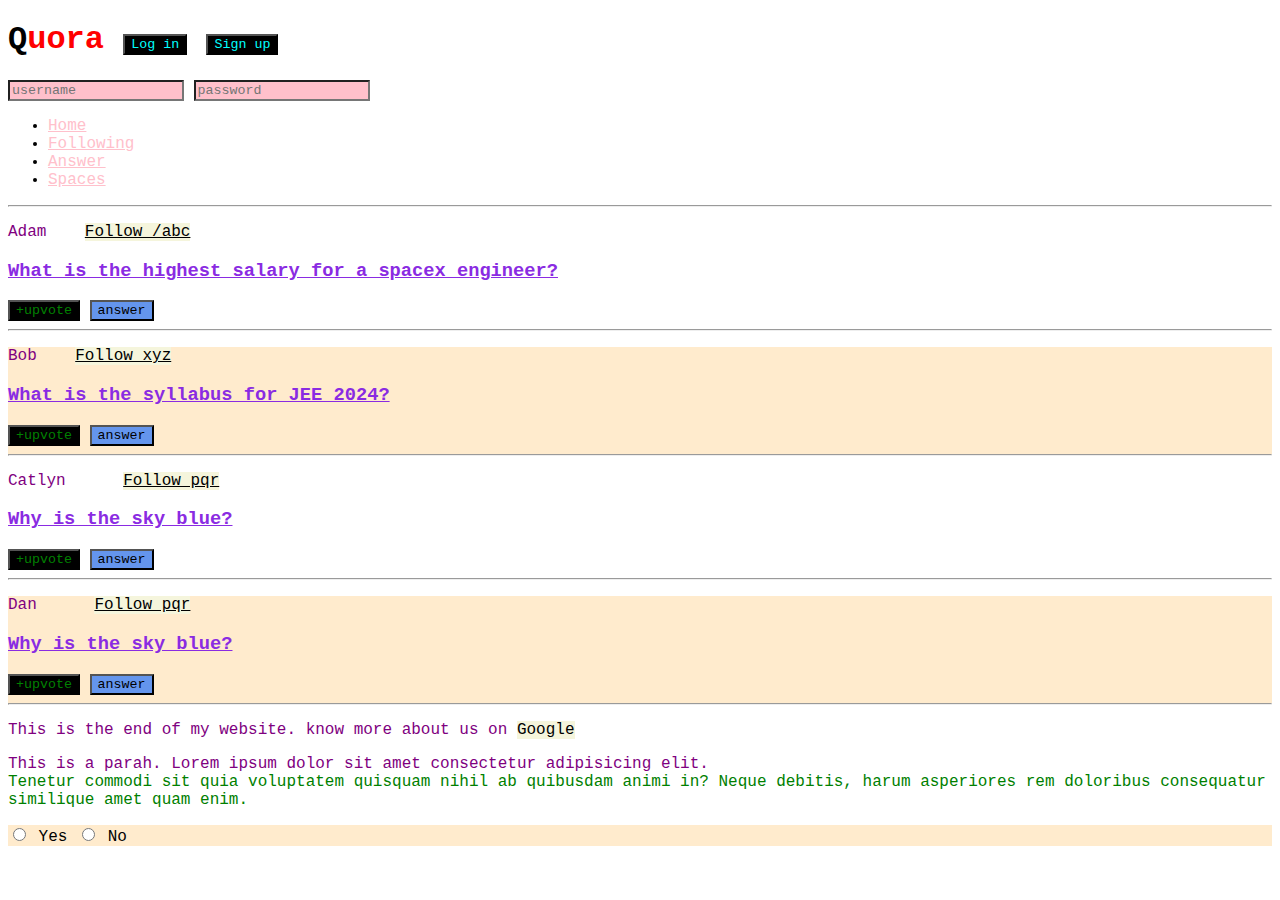
<file: index.html>
<!DOCTYPE html>
<html lang="en">
  <head>
    <meta charset="UTF-8" />
    <meta http-equiv="X-UA-Compatible" content="IE=edge" />
    <meta name="viewport" content="width=device-width, initial-scale=1.0" />
    <title>CSS Chapter2</title>
    <link rel="stylesheet" href="index.css"/>
  </head>
  <body>
    <header>
        <h1>Quora 
            <button id="login">Log in</button>
            <button id="signup">Sign up</button>
        </h1>
        <div>
            <input type="text" placeholder="username">
            <input type="password" placeholder="password">
        </div>
        <nav>
            <ul>
                <li><a href="/home">Home</a></li>
                <li><a href="/following">Following</a></li>
                <li><a href="/answer">Answer</a></li>
                <li><a href="/spaces">Spaces</a></li>
            </ul>
        </nav>
        <hr>
    </header>
    <main>
        <div>
        <p class="post">
        Adam &nbsp;&nbsp;
        <a class="follow" href="/adam">Follow /abc</a></span>
        </p>
        <h3>What is the highest salary for a spacex engineer?</h3>
        <span>
            <button class="upvote">+upvote</button>
            <button>answer</button>
        </span>
        <hr />
       </div>

        <div>
            <p class="post">
        Bob &nbsp;&nbsp;
        <a class="follow" href="/bob">Follow xyz</a>
        </p>
        <h3>What is the syllabus for JEE 2024?</h3>
        <span>
            <button class="upvote">+upvote</button>
            <button>answer</button>
        </span>
        <hr />
        </div>

        <div>
        <p class="post">
        Catlyn &nbsp;&nbsp;&nbsp;&nbsp;
        <a class="follow" href="/catlyn">Follow pqr</a>
        </p>
        <h3>Why is the sky blue?</h3>
        <span>
            <button class="upvote">+upvote</button>
            <button>answer</button>
        </span>
        <hr />
        </div>

        <div>
        <p class="post" >
            Dan &nbsp;&nbsp;&nbsp;&nbsp;
            <a class="follow" href="/dan">Follow pqr</a>
            </p>
            <h3>Why is the sky blue?</h3>
            <span>
                <button class="upvote">+upvote</button>
                <button>answer</button>
            </span>
            <hr />
        </div>

            <p class="host"> This is the end of my website. know more about us on <a href="google.com"> Google </a> </p>

    </main>
    <div id="myId">
        <p>
            This is a parah. Lorem ipsum dolor sit amet consectetur adipisicing elit. <br>
            Tenetur commodi sit quia voluptatem quisquam nihil ab quibusdam animi in? Neque debitis, 
            harum asperiores rem doloribus consequatur similique amet quam enim.
        </p>
    </div>

    <div>
        <input type="radio" id="yes" name="agreement">
        <lable for="yes">Yes</lable>
        <input type="radio" id="no" name="agreement">
        <lable for="no">No</lable>
    </div>
  </body>
</html>
</file>
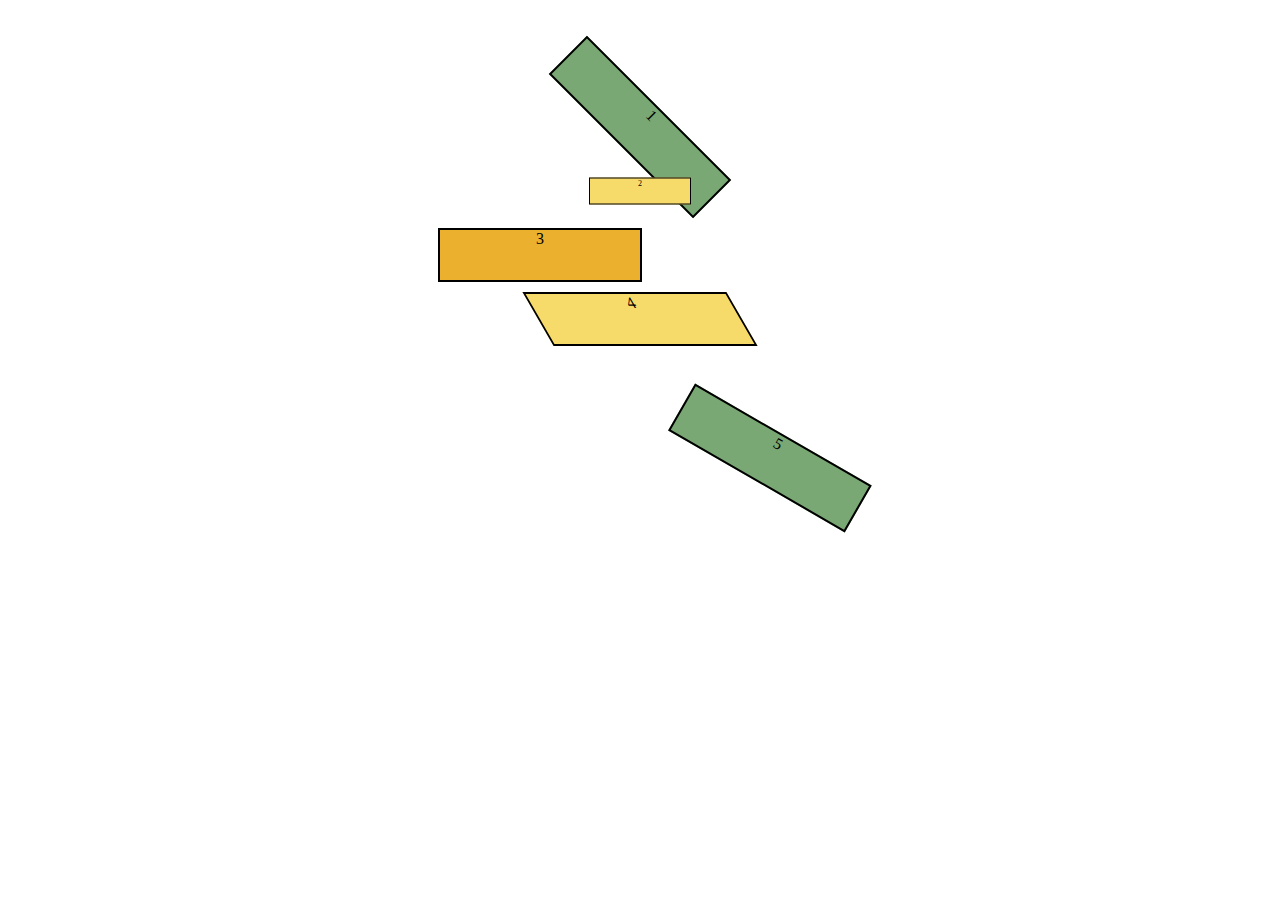
<file: csspart4a.html>
<!DOCTYPE html>
<html lang="en">
<head>
    <meta charset="UTF-8">
    <meta name="viewport" content="width=device-width, initial-scale=1.0">
    <title>Document</title>
    <link rel="stylesheet" href="csspart4a.css"/>
</head>
<body>
    <!-- Transform -->
    <section>
        <div id="one">1</div>
        <div id="two">2</div>
        <div id="three">3</div>
        <div id="four">4</div>
        <div id="five">5</div>
    </section>
    
    
</body>
</html>
</file>
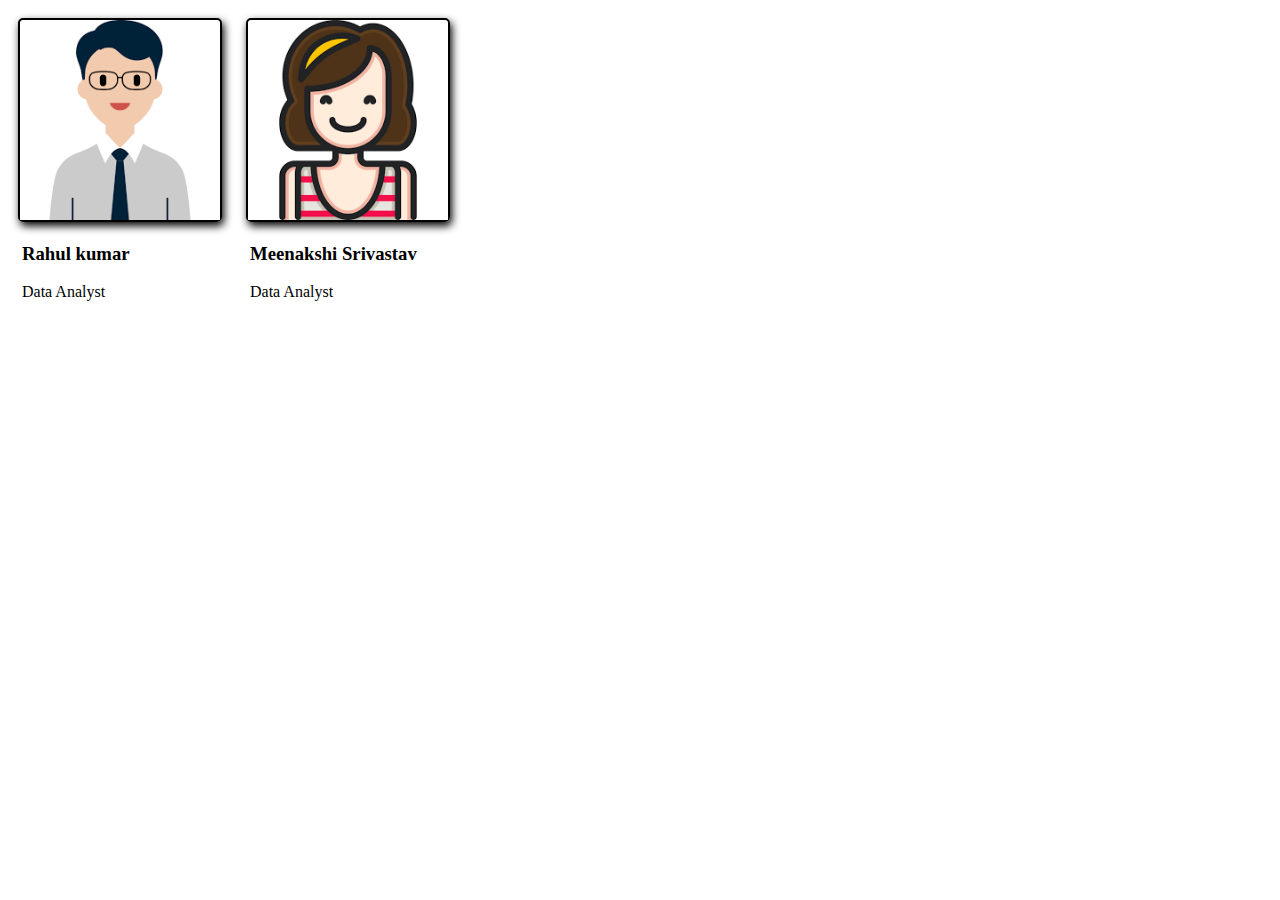
<file: csspart4b.html>
<!DOCTYPE html>
<html lang="en">
<head>
    <meta charset="UTF-8">
    <meta name="viewport" content="width=device-width, initial-scale=1.0">
    <title>Document</title>
    <link rel="stylesheet" href="csspart4b.css"/>
</head>
<body>
    <!--<div>Box</div>
    <div id="ABC"></div>

    <hr/>
    <br>-->
<!-- Card hover effect-->
    <div class="card">
        <img src="men.png" alt="men"/>
        <div class="desc">
            <h3> Rahul kumar </h3>
            <p> Data Analyst</p>
        </div>
    </div>

    <div class="card">
        <img src="women.png" alt="women"/>
        <div class="desc">
            <h3> Meenakshi Srivastav </h3>
            <p> Data Analyst</p>
        </div>
    </div>
    
</body>
</html>
</file>
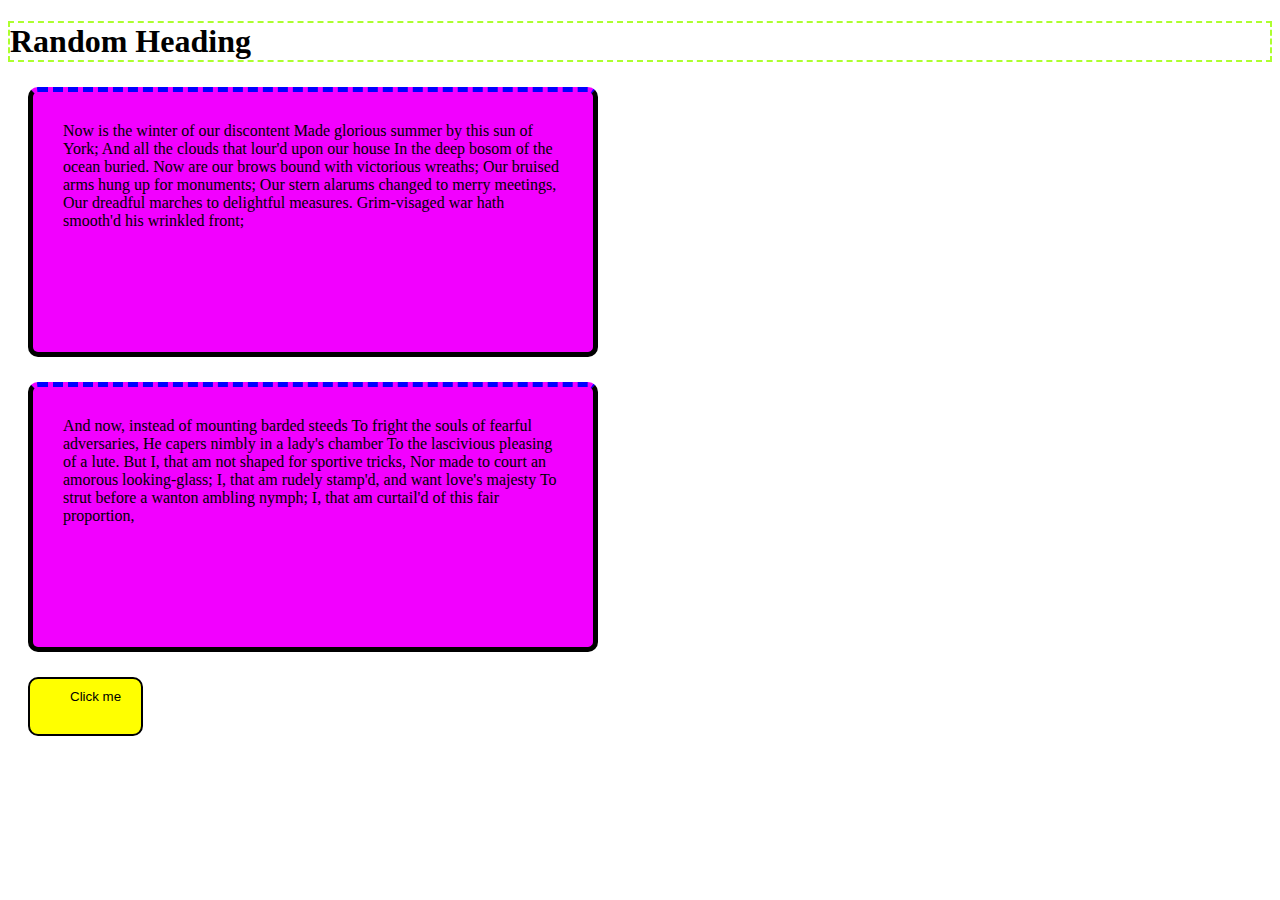
<file: index (1).html>
<!DOCTYPE html>
<html lang="en">
  <head>
    <meta charset="UTF-8" />
    <meta http-equiv="X-UA-Compatible" content="IE=edge" />
    <meta name="viewport" content="width=device-width, initial-scale=1.0" />
    <title>CSS</title>
    <link rel="stylesheet" href="index(1).css" />
  </head>
  <body>
    <h1>Random Heading</h1>
    <div>
      Now is the winter of our discontent Made glorious summer by this sun of
      York; And all the clouds that lour'd upon our house In the deep bosom of
      the ocean buried. Now are our brows bound with victorious wreaths; Our
      bruised arms hung up for monuments; Our stern alarums changed to merry
      meetings, Our dreadful marches to delightful measures. Grim-visaged war
      hath smooth'd his wrinkled front;
    </div>
    <div>
      And now, instead of mounting barded steeds To fright the souls of fearful
      adversaries, He capers nimbly in a lady's chamber To the lascivious
      pleasing of a lute. But I, that am not shaped for sportive tricks, Nor
      made to court an amorous looking-glass; I, that am rudely stamp'd, and
      want love's majesty To strut before a wanton ambling nymph; I, that am
      curtail'd of this fair proportion,
    </div>
    <button>Click me</button>
  </body>
</html>
</file>
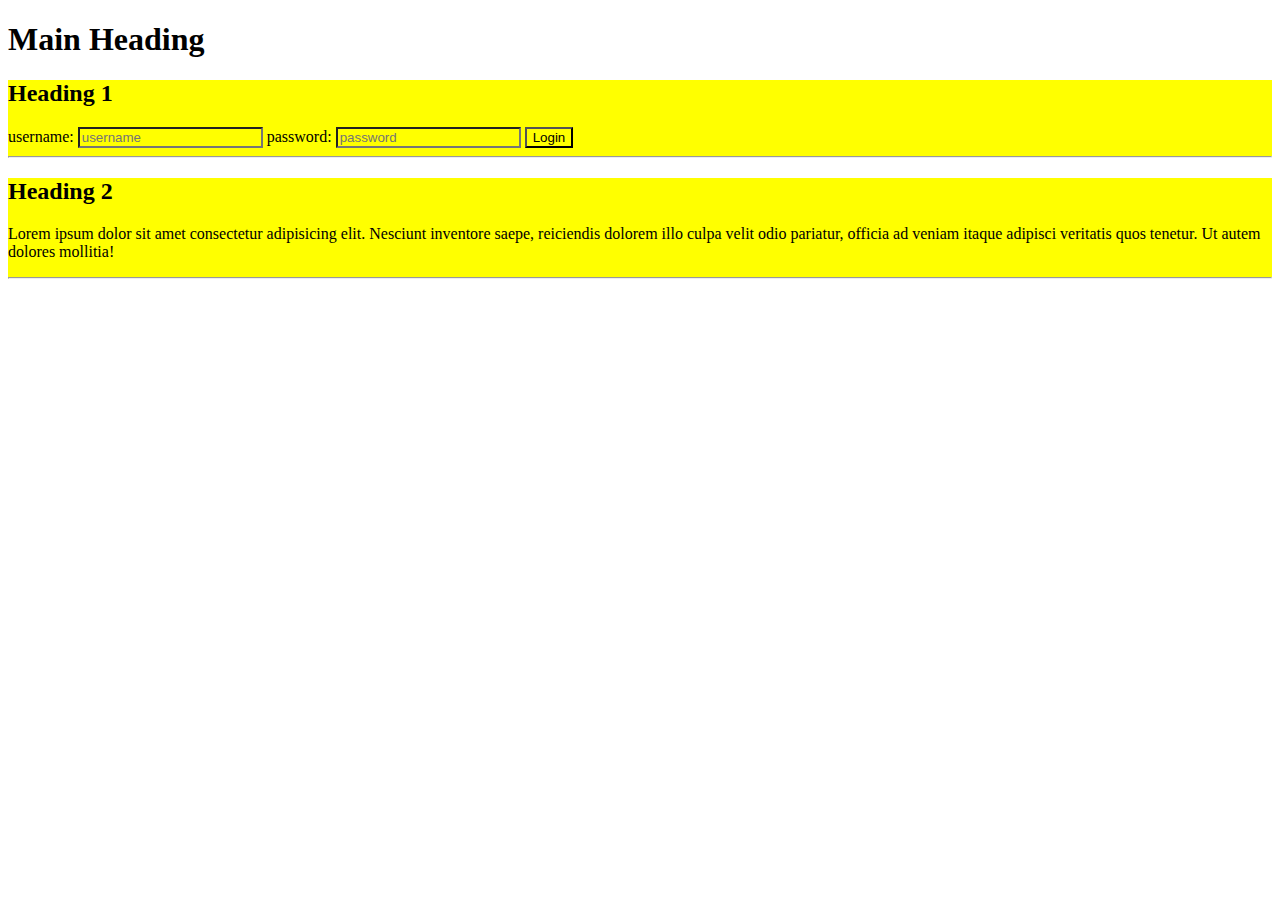
<file: inheritance_demo.html>
<!DOCTYPE html>
<html lang="en">
  <head>
    <meta charset="UTF-8" />
    <meta http-equiv="X-UA-Compatible" content="IE=edge" />
    <meta name="viewport" content="width=device-width, initial-scale=1.0" />
    <title>Inheritance Demo</title>
    <link rel="stylesheet" href="inheritance_demo.css" />
  </head>
  <body>
    <body>
      <h1>Main Heading</h1>
      <div>
        <h2>Heading 1</h2>
        <form>
          <label> username: </label>
          <input type="text" placeholder="username" />
          <label>password: </label>
          <input type="password" placeholder="password" />
          <button>Login</button>
        </form>
        <hr />
      </div>

      <div>
        <h2>Heading 2</h2>
        <p>
          Lorem ipsum dolor sit amet consectetur adipisicing elit. Nesciunt
          inventore saepe, reiciendis dolorem illo culpa velit odio pariatur,
          officia ad veniam itaque adipisci veritatis quos tenetur. Ut autem
          dolores mollitia!
        </p>
        <hr />
      </div>
    </body>
  </body>
</html>
</file>
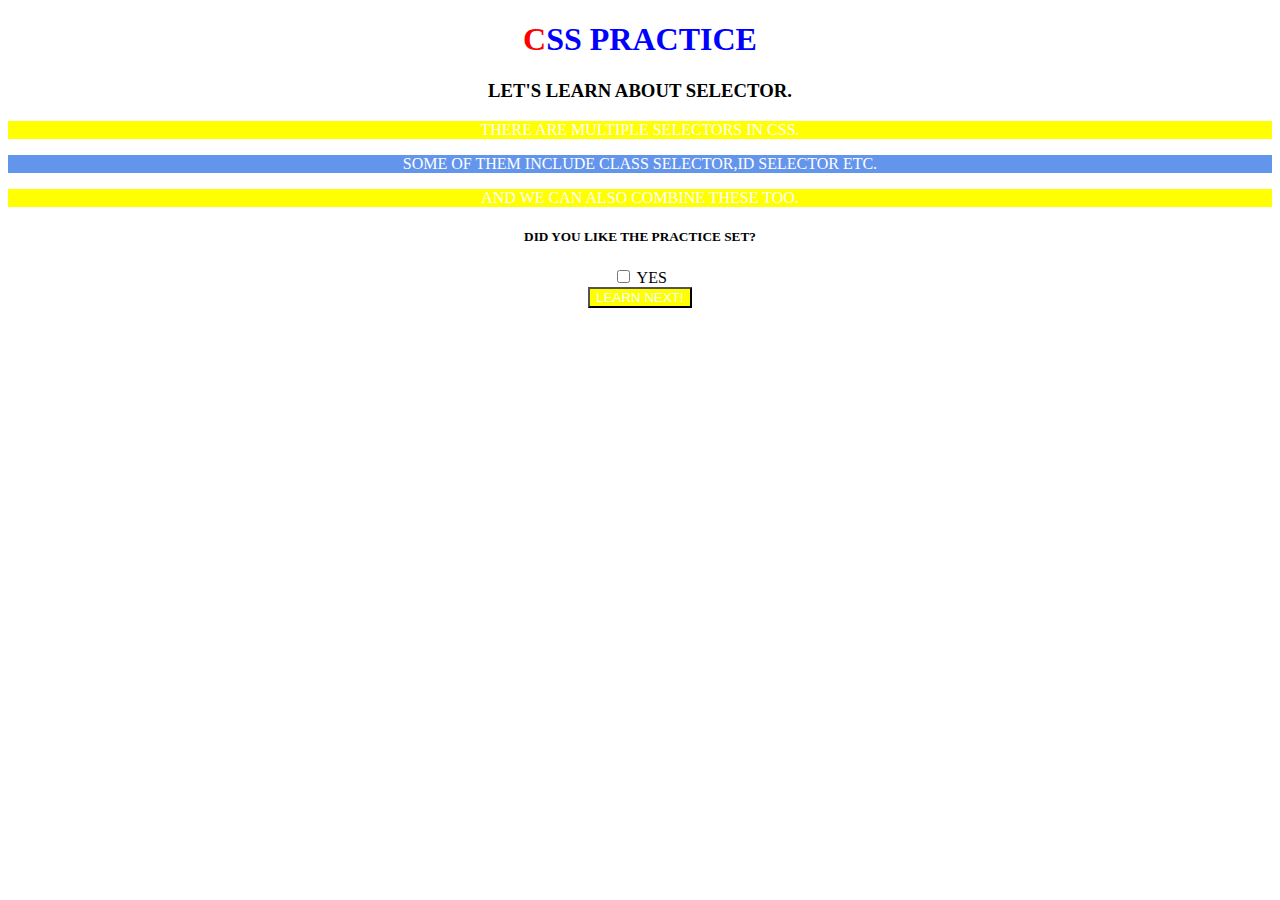
<file: pcset.html>
<!DOCTYPE html>
<html lang="en">
<head> 
    <meta charset="UTF-8"/>
    <meta http-equiv="X-UA-Compatible"content="IE=edge"/>
    <meta name="viewport"content="width=device-width,initial-scale=1.0"/>
    <title>CSS Assignment</title>
    <link rel="stylesheet" href="pcset.css">
</head>
<body>
    <div id="mainTopic">
      <h1> CSS Practice </h1>  
    </div>
    

    <h3>Let's learn about selector.</h3>

    <!--Paragraph1-->
    <p class="paragraph">There are multiple selectors in css.</p>

    <!--Paragraph2-->
    <p class="paragraph">Some of them include class selector,id selector etc.</p>

    <!--Paragraph3-->
    <p class="paragraph">And we can also combine these too.</p>


    <div>

    <h5>Did you like the practice set?</h5>

    <input type="checkbox"id="yes"/>
    <label for="yes">Yes</label>
    <br/>
    <button>Learn next!</button>
  </div>
 </body>
</html
</file>
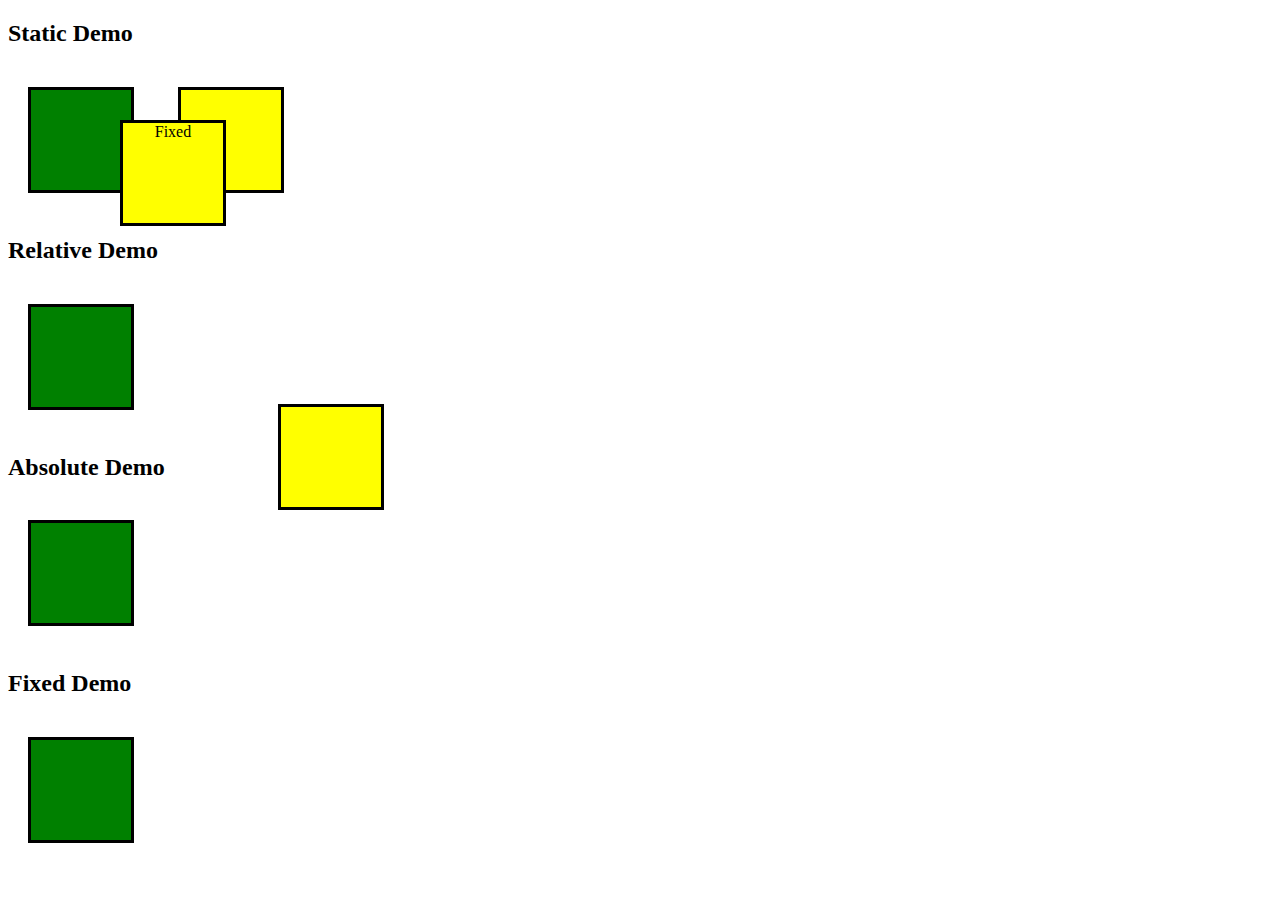
<file: positionproperties.html>
<!DOCTYPE html>
<html lang="en">
<head>
    <meta charset="UTF-8">
    <meta name="viewport" content="width=device-width, initial-scale=1.0">
    <title>Postion Properties</title>
    <link rel="stylesheet" href="positionproperties.css">
</head>
<body>
  <section>
    <h2> Static Demo </h2>
    <div></div>
    <div id="static"></div>
    
  </section>

  <section>
    <h2> Relative Demo </h2>
    <div></div>
    <div id="relative"></div>
  </section>

  <section>
    <h2> Absolute Demo </h2>
    <div></div>
    <div id="absolute">Absolute</div>
  </section>

  <section>
    <h2> Fixed Demo </h2>
    <div></div>
    <div id="fixed"> Fixed </div>
  </section>
</body>
</html>
</file>
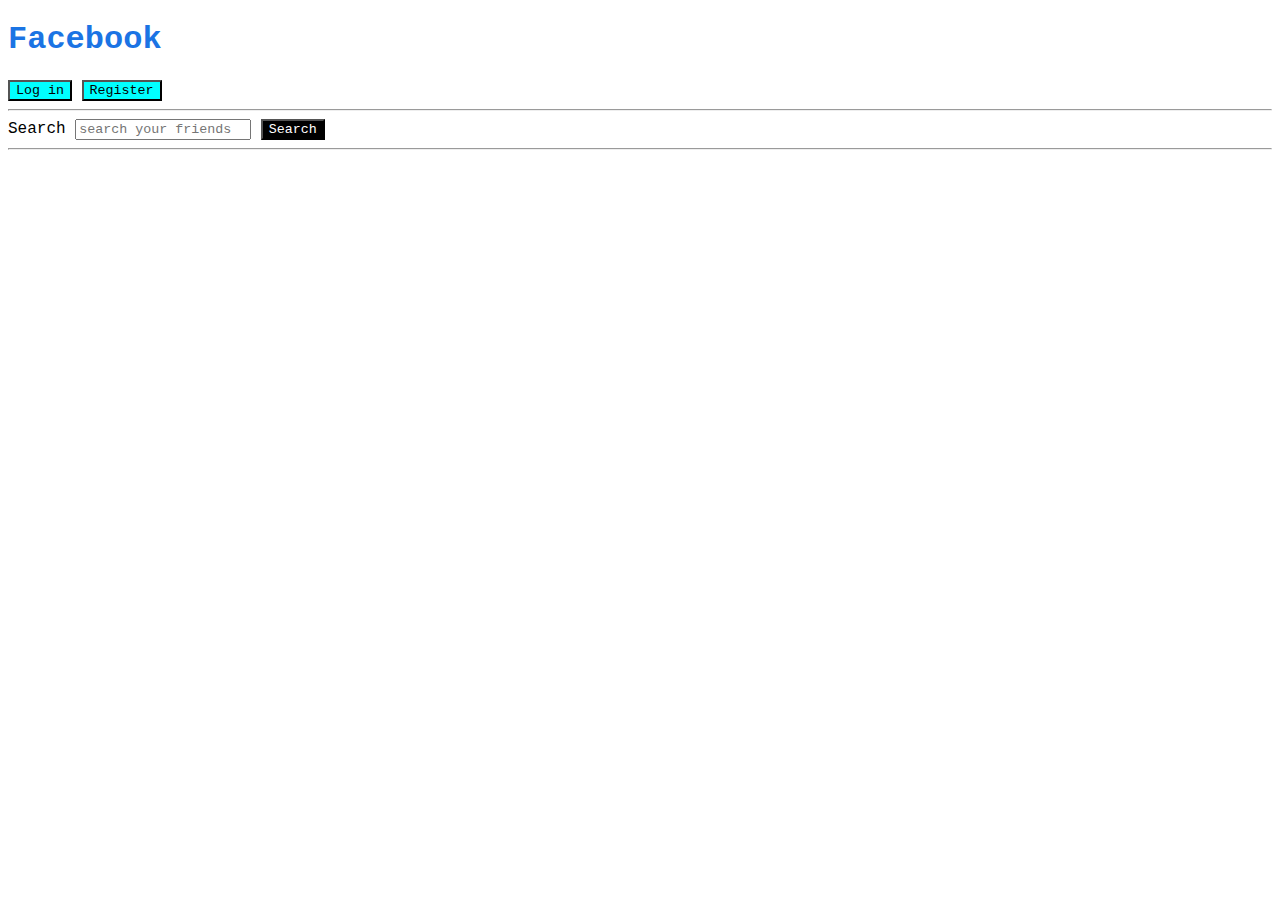
<file: PracticeQs.html>
<!DOCTYPE html>
<html lang="en">
  <head>
    <meta charset="UTF-8" />
    <meta http-equiv="X-UA-Compatible" content="IE=edge" />
    <meta name="viewport" content="width=device-width, initial-scale=1.0" />
    <title>Practice Qs</title>
    <link rel="stylesheet" href="PracticeQs.css"/>
  </head>
  <body>
    <h1>Facebook</h1>
    <button class="userbtn">Log in</button>
    <button class="userbtn">Register</button>
    <hr />
    <label for="search">Search</label>
    <input placeholder="search your friends" id="search" />
    <button id="searchbtn">Search</button>
    <hr/>

    
  </body>
</html>
</file>
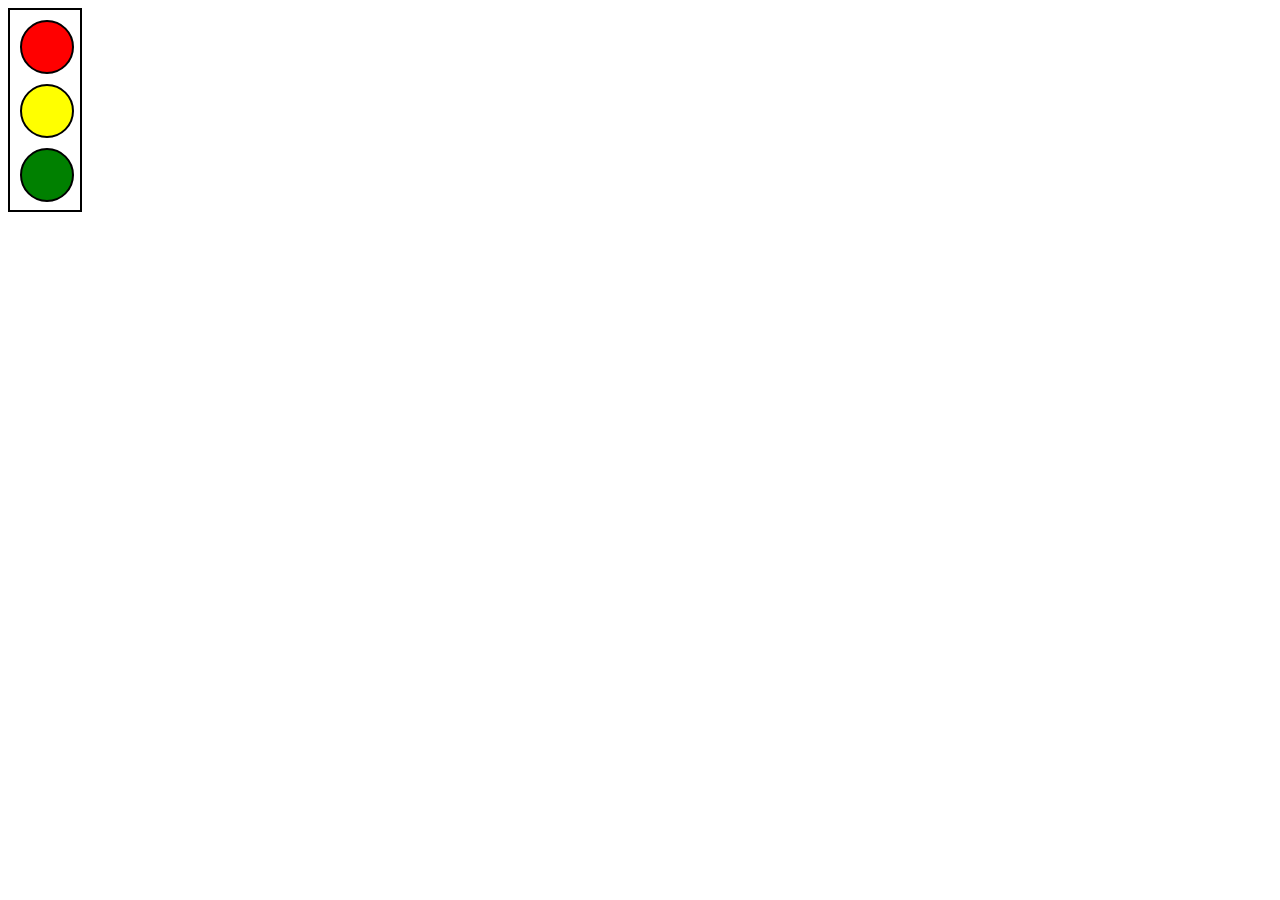
<file: practiceQs1.html>
<!DOCTYPE html>
<html lang="en">
<head>
    <meta charset="UTF-8">
    <meta name="viewport" content="width=device-width, initial-scale=1.0">
    <title>Practice Qs 1</title>
    <link rel="stylesheet" href="practiceQs1.css">
</head>
<body>
    <div id="outer">
        <div class="inner" id="red"></div>
        <div class="inner" id="yellow"></div>
        <div class="inner" id="green"></div>
    </div>


    
    
</body>
</html>
</file>
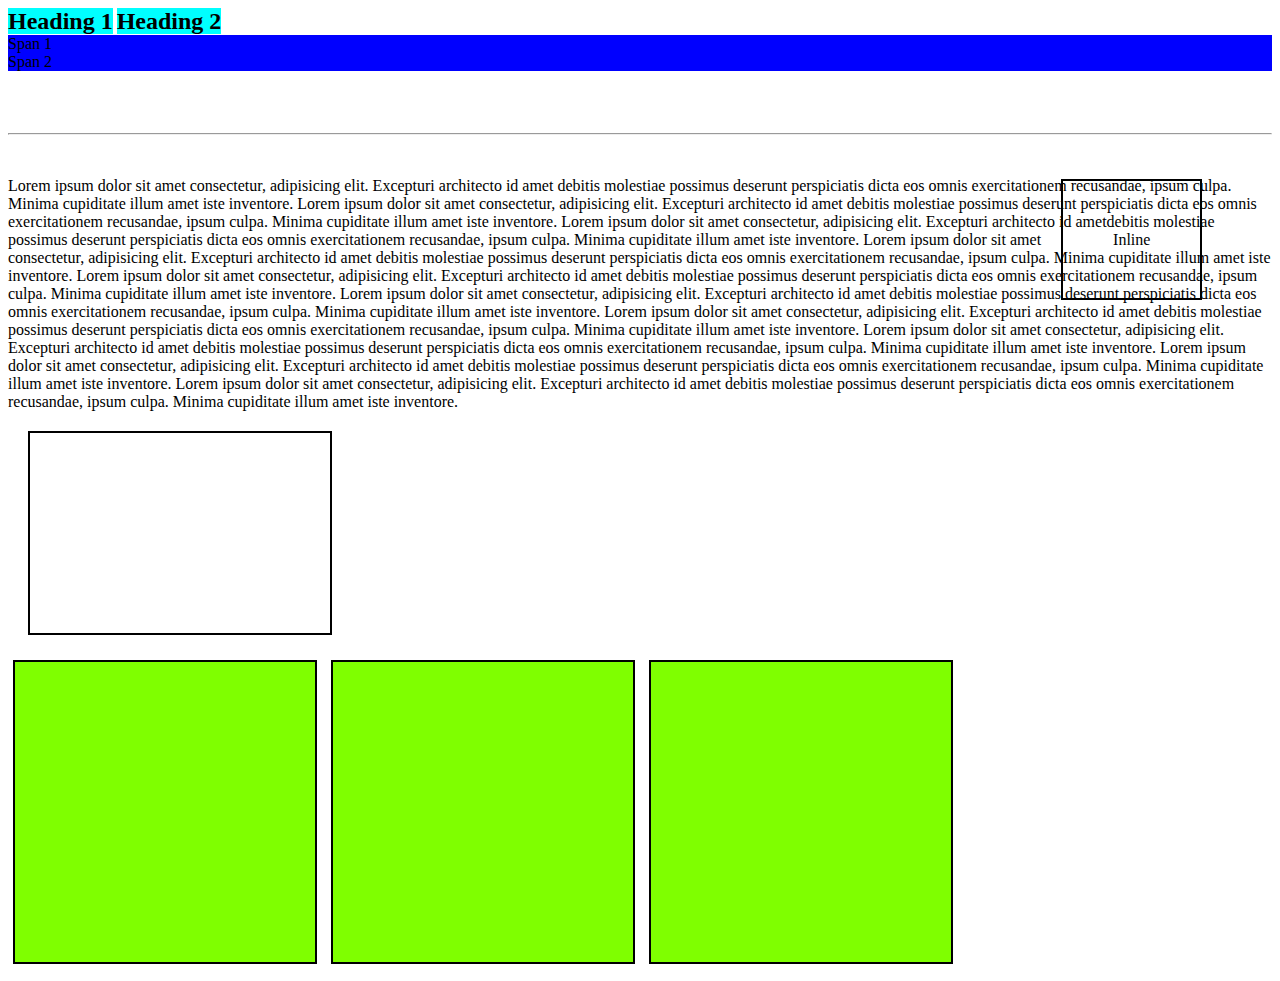
<file: practiceQs2.html>
<!DOCTYPE html>
<html lang="en">
<head>
    <meta charset="UTF-8">
    <meta name="viewport" content="width=device-width, initial-scale=1.0">
    <title>Practice Qs2</title>
    <link rel="stylesheet" href="practiceQs2.css">
</head>
<body>
    <h2> Heading 1</h2>
    <h2> Heading 2</h2>
    <span class="span"> Span 1</span>
    <span class="span"> Span 2</span>
    <br>
    <br>
    <br>
    <hr/>
    <br>

    <p>
        Lorem ipsum dolor sit amet consectetur, adipisicing elit. Excepturi 
        architecto id amet debitis molestiae possimus deserunt perspiciatis 
        dicta eos omnis exercitationem recusandae, ipsum culpa. 
        Minima cupiditate illum amet iste inventore.
        Lorem ipsum dolor sit amet consectetur, adipisicing elit. Excepturi 
        architecto id amet debitis molestiae possimus deserunt perspiciatis 
        dicta eos omnis exercitationem recusandae, ipsum culpa. 
        Minima cupiditate illum amet iste inventore.
        Lorem ipsum dolor sit amet consectetur, adipisicing elit. Excepturi 
        architecto id ametdebitis molestiae possimus deserunt perspiciatis 
        dicta eos omnis exercitationem recusandae, ipsum culpa. 
        Minima cupiditate illum amet iste inventore.
        Lorem ipsum dolor sit amet<span id="inlinespan">Inline</span> consectetur, adipisicing elit. Excepturi 
        architecto id amet debitis molestiae possimus deserunt perspiciatis 
        dicta eos omnis exercitationem recusandae, ipsum culpa. 
        Minima cupiditate illum amet iste inventore.
        Lorem ipsum dolor sit amet consectetur, adipisicing elit. Excepturi 
        architecto id amet debitis molestiae possimus deserunt perspiciatis 
        dicta eos omnis exercitationem recusandae, ipsum culpa. 
        Minima cupiditate illum amet iste inventore.
        Lorem ipsum dolor sit amet consectetur, adipisicing elit. Excepturi 
        architecto id amet debitis molestiae possimus deserunt perspiciatis 
        dicta eos omnis exercitationem recusandae, ipsum culpa. 
        Minima cupiditate illum amet iste inventore.
        Lorem ipsum dolor sit amet consectetur, adipisicing elit. Excepturi 
        architecto id amet debitis molestiae possimus deserunt perspiciatis 
        dicta eos omnis exercitationem recusandae, ipsum culpa. 
        Minima cupiditate illum amet iste inventore.
        Lorem ipsum dolor sit amet consectetur, adipisicing elit. Excepturi 
        architecto id amet debitis molestiae possimus deserunt perspiciatis 
        dicta eos omnis exercitationem recusandae, ipsum culpa. 
        Minima cupiditate illum amet iste inventore.
        Lorem ipsum dolor sit amet consectetur, adipisicing elit. Excepturi 
        architecto id amet debitis molestiae possimus deserunt perspiciatis 
        dicta eos omnis exercitationem recusandae, ipsum culpa. 
        Minima cupiditate illum amet iste inventore.
        Lorem ipsum dolor sit amet consectetur, adipisicing elit. Excepturi 
        architecto id amet debitis molestiae possimus deserunt perspiciatis 
        dicta eos omnis exercitationem recusandae, ipsum culpa. 
        Minima cupiditate illum amet iste inventore.
    </p>    
    <div>
       
    </div>
    <div class="important"></div>
    <div class="important"></div>
    <div class="important"></div>
    <!--Display: none; when we want to vanish any item from the display then we use this */-->
</body>
</html>
</file>
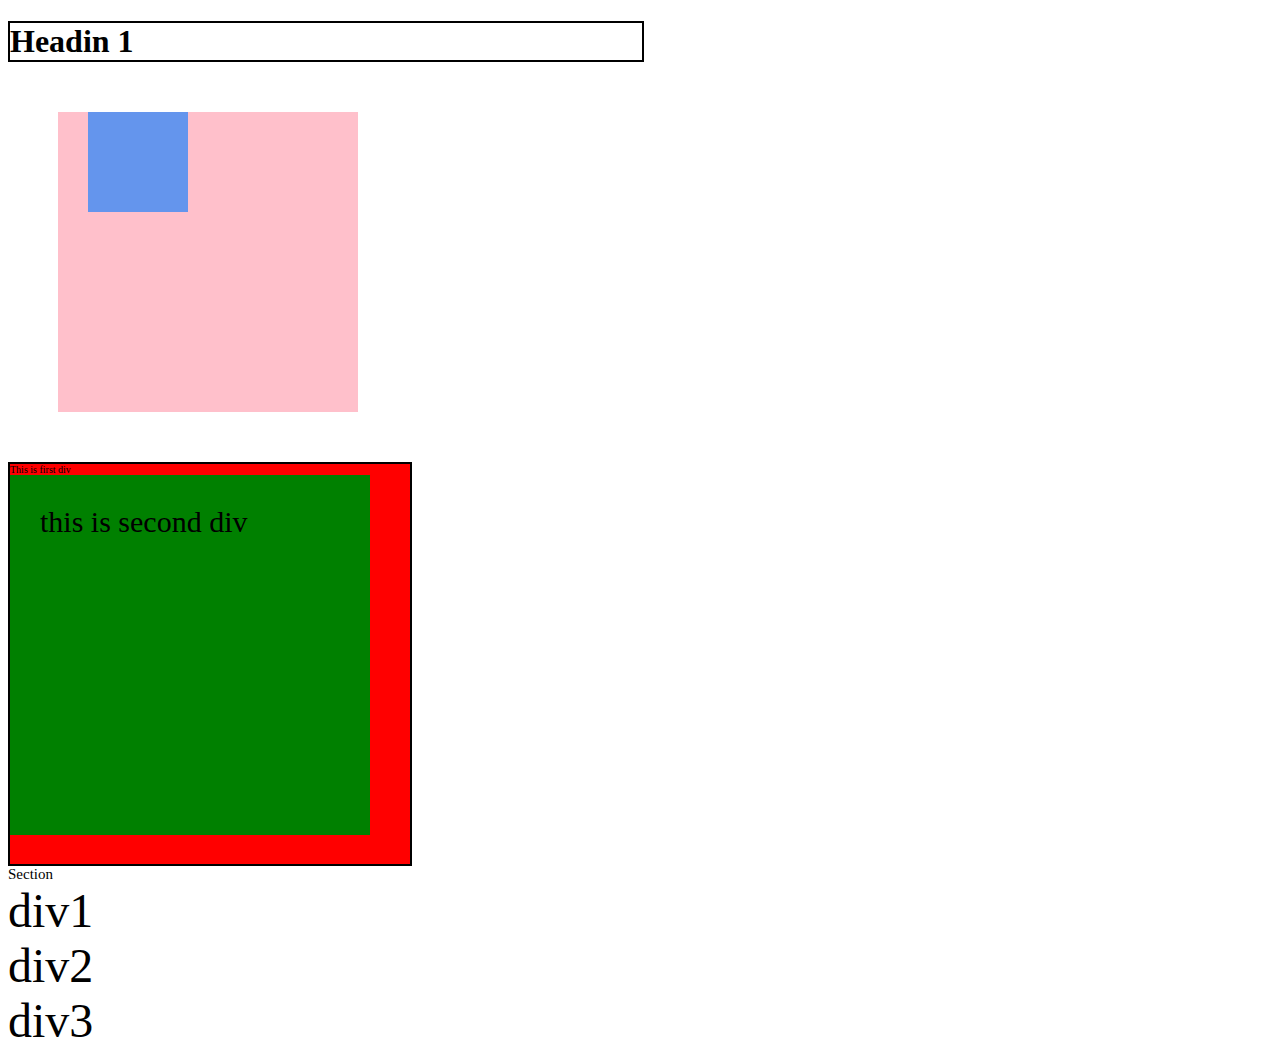
<file: prQs3percentage.html>
<!DOCTYPE html>
<html lang="en">
<head>
    <meta charset="UTF-8">
    <meta name="viewport" content="width=device-width, initial-scale=1.0">
    <title> Relative units percentage </title>
    <link rel="stylesheet" href="prQs3percentage.css"/>
</head>
<body>
    <h1> Headin 1</h1>
    <div id="outer">
        <div id="inner">

        </div>
    </div>

    <div id="unique1"> 
        This is first div 
        <div id="unique2">
            this is second div
        </div>
    </div>
    
    <section>
        Section
        <div class="dives">
            div1
            <div>
               div2
               <div>
                  div3
               </div>
            </div>
        </div>
    </section>
    
</body>
</html>
</file>
<file: index.css>
*{
    font-family: 'Courier New';
}
 

h1{
    color: red;
}

#login{
    color: aqua;
    background-color: black;
}

#signup{
    color: aqua;
    background-color: black;
}

.upvote{
    color: green;
    background-color: black;
}

/* Descendent selector*/
 
p a{
    color: black;
    background-color: beige;
} 


.post a{
    color: black;
    background-color: beige;
} 

nav ul li a{
    color: pink;
}

input {
    color: blue;
}


/*  Ajacent Sibling Combinator  */

p + h3 {
    text-decoration: underline;
    color: blueviolet;
}

.upvote + button {
    background-color: cornflowerblue;
}


/* Chid Combinator  (child parent relation) */

div > input{
    background-color: pink;
}

.host a{
    text-decoration: none;
}

/* Attribute selector */
input[type="text"]{
    color: red;
}

input[type="passward"]{
    color:green;
}


/* #myId  p{
    color: green;
} */
div[id="myId"] p{
    color: green;
}

/* Pseudo class 
A keyword added to a selector that specifies a specail state of the selectd elements 
:hover
:active
:checked 
:nth-of-type*/

button:hover{
    background-color: black;
    color: white;
}

button:active{
    background-color: hotpink;
    color: black;
}

p:active {
    font-weight: bold;
    color: green;
}

input[type="radio"]:checked + lable{
    color: red;
    font-weight: bold;
}

div:nth-of-type(2n){
    background-color: blanchedalmond;
}


/* Pseudo elements 
A keyword added to a selector that lets you style a specific part of the selected elements 
::first-letter
::first-line
::selection */

h1::first-letter{
    color: black;
}

p::first-line{
    color: purple;
}

p::selection{
    background-color: rgb(212, 255, 0);
}
</file>
<file: csspart4a.css>
section{
    margin-top: 100px;
}
div{
    width: 200px;
    height: 50px;
    text-align: center;
    background-color: #7aa874;
    border: 2px solid black;
    margin: 10px auto;
}

div:nth-of-type(2n){
    background-color: #f7db6a;
}
div:nth-of-type(3n){
    background-color: #ebb02d;
}

/* Transform*/
#one{
    transform: rotate(45deg);
}
#two{
    /* transform: scaleY(0.5)
       transform: scalex(0.5)
       transform: scaleY(0.5 0.6) */
    transform: scale(0.5);
}
#three{
   /* transform: translate(50px, 50px);*/
   transform: translate(-100px);
}
#four{
    transform: skew(30deg);
}
#five{
    transform: rotate(30deg) translateX(150px);
}
</file>
<file: csspart4b.css>
/*div{
    width: 200px;
    height: 50px;
    text-align: center;
    background-color: #7aa874;
    margin: 10px auto;
    box-shadow: 2px 2px 8px black;
}

#ABC{
        width: 800px;
        height: 400px;
        text-align: center;
        background-color: #7aa874;
        margin: 10px auto;
        box-shadow: 2px 2px 8px black;
        background-image: url(img.jpg);
        background-size: cover;

}*/

.card{
    width: 200px;
    height: 200px;
    border: 2px solid black;
    display: inline-block;
    margin: 10px;
    border-radius: 5px;
    box-shadow: 2px 4px 8px black;
    transition: 1s;
}

.desc{
    padding: 0 2px 0 2px;
}

img{
    width: 100%;
    border-radius: 5px 5px 0 0;
}

.card:hover{
    box-shadow: 0 8px 16px goldenrod;
}
</file>
<file: index(1).css>
div{
    height: 200px;
    width: 500px;
    background-color: rgb(242, 0, 255);
    /*border-width: 5PX;
    border-style: solid;
    border-color: black;*/

    /* Border shorthand */
    border: 5px solid rgb(0, 0, 0);

    /*border-left-color: blue;
    border-left-style: dashed;*/

    border-top: 5px blue dashed ;

    /* border-top-right-radius: 10px; */

    border-radius: 10px;

    padding-top: 30px;
    padding-bottom: 30px;
    padding-left: 30px;
    padding-right: 30px;

    /*margin-bottom: 25px;
    margin-left: 20px;*/
    margin: 25px 20px 25px 20px;

    
}

h1{
    border-width: 2PX;
    border-style: dashed;
    border-color: greenyellow;
}

button{
    border: 2px solid black ;
    border-radius: 10px;
    /*padding-left: 25px;
    padding-right: 25px;*/
    padding: 10px  20px 30px 40px;
    background-color: yellow;
    margin-left: 20px;
}
</file>
<file: inheritance_demo.css>
div{
    background-color: yellow;
}

input{
    background-color: inherit;
}

button{
    background-color: inherit;
}

button:hover{
    background-color: rgb(141, 141, 141);
}

button:active{
    color: rgb(152, 0, 0);
}
</file>
<file: pcset.css>
*{
    text-align: center;
    text-transform: uppercase;
}

#mainTopic{
    color: blue;
}

h1, h3, h5 {
      font-family:Georgia;
}

.paragraph{
    color: white;
    background-color: cornflowerblue;
}

button{
    color: azure;
    background-color: yellow;
}

button:hover{
    color: blue;
}

p:nth-last-of-type(2n+1){
    background-color: yellow;
}

h1::first-letter{
    color: red;
}

#yes:checked + label{
    color: rgb(235, 250, 29);
}
</file>
<file: positionproperties.css>
div{
    height: 100px;
    width: 100px;
    background-color: green;
    text-align: center;
    border: 3px solid black;
    margin: 20px;
    display: inline-block;
}

#static{
    background-color: yellow;
    position: static;
    top: 100px;
    left: 100px;
}

#relative{
    background-color: yellow;
    position: Relative;
    top: 100px;
    left: 100px;
}

#absolute{
    background-color: yellow;
    position: absolute;
    top: 100px;
    left: 100px;
}

#fixed{
    background-color: yellow;
    position: fixed;
    top: 100px;
    left: 100px;
}
</file>
<file: PracticeQs.css>
*{
    font-family: 'Courier New';
}

h1{
    color: #1b74e4;
}

#searchbtn{
    color: white;
    background-color: black;
}

.userbtn{
    background-color: aqua;
}
</file>
<file: practiceQs1.css>
#outer{
    height: 200px; 
    width: 70px;
    border: 2px solid black;
}

.inner{
    height: 50px; 
    width: 50px;
    border: 2px solid black;
    margin: 10px;
    border-radius: 50%;
}

#red{
    background-color: red;
}

#yellow{
    background-color: yellow;
}

#green{
    background-color: green;
}
</file>
<file: practiceQs2.css>
h2{
    display: inline;
    background-color: aqua;
}

.span{
    display: block;
    background-color: blue;
}

#inlinespan{
    /*background-color: aqua;*/
    border: 2px solid black;
    height: 100px;
    width: 200px;
    padding: 50px;   /* padding sets only left and right side */
    margin: 20px;    /* margin also sets only left and right side */
}

div{
    border: 2px solid black;
    height: 100px;
    width: 200px;
    padding: 50px;   
    margin: 20px;
}

.important{
    border: 2px solid black;
    height: 200px;
    width: 200px; 
    margin: 5px;
    background-color: chartreuse;
    /*display: inline;*/
    display: inline-block;
    /*Display: none; when we want to vanish any item from the display then we use this */

}
</file>
<file: prQs3percentage.css>
h1{
    border: 2px solid black;
    width: 50%;
}

#outer{
    height: 300px; 
    width: 300px;
    background-color: pink;
    margin: 50px;
    
}

#inner{
    height: 100px; 
    width: 100px;
    background-color: cornflowerblue;
    margin-left: 10%;
}

#unique1{
    height: 400px; 
    width: 400px;
    background-color: red;
    border: 2px solid black;
    font-size: 10px;
}

#unique2{
    height: 300px; 
    width: 300px;
    background-color: green;
    font-size: 3em;
    padding: 1em;

}

section{
    font-size: 15px;
}

.dives{
    font-size: 3rem;
}
</file>
